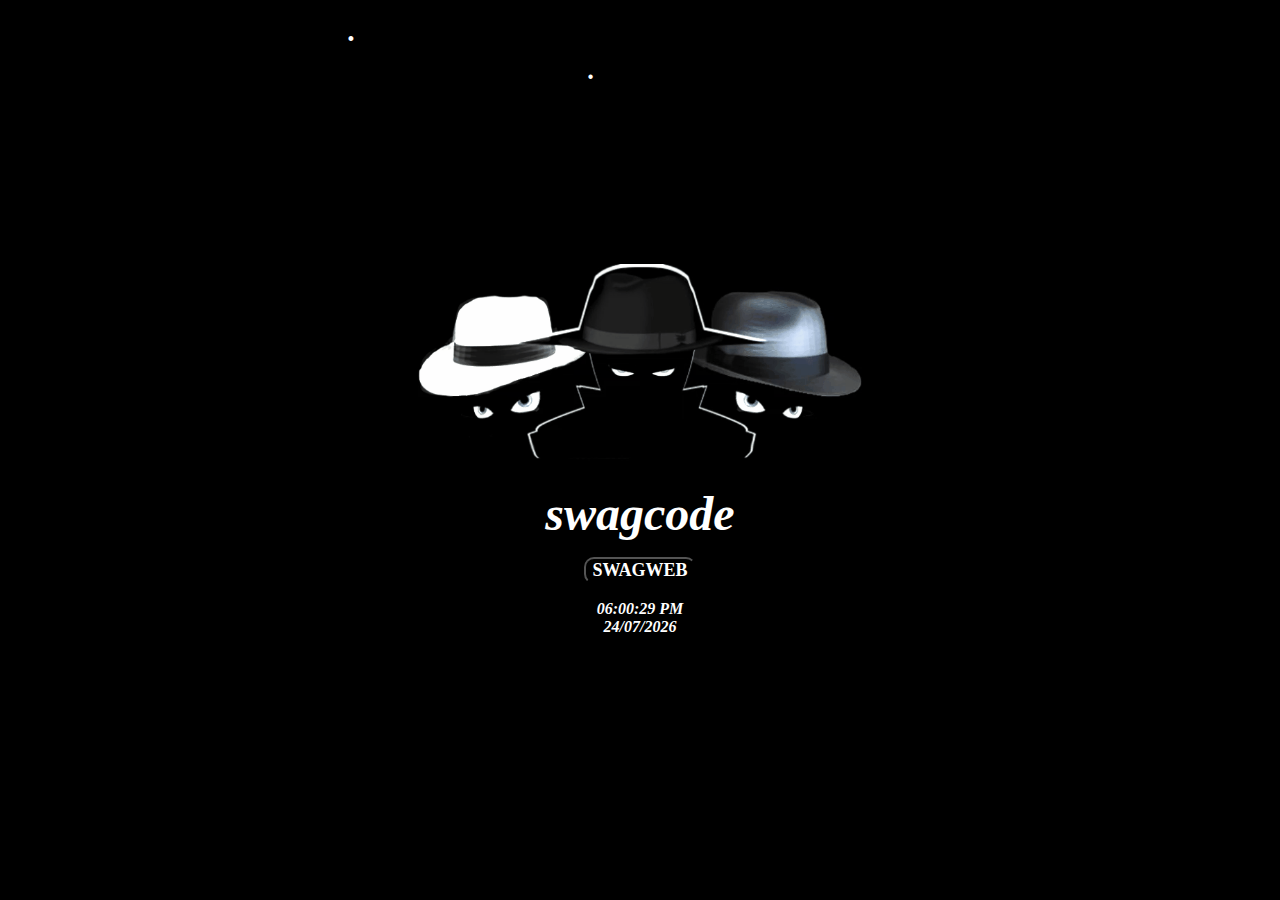
<file: index.html>
<html>
<head>
<body>
<html lang="en-US"><head><title>swagcode</title>
<link rel="icon" href="swagcode.jpg" type="image/icon type">
<meta name="description" content="there is no shield to shelter">
<script src="swagefek.js" type="text/javascript"></script>
<meta name="theme-color" content="black">
<style type="text/css">
html {background: black;color: white;text-shadow: 3px 0 3px black, 0 3px 3px black;}.getar
</style><table src="swagcode.html" height="100%" width="100%"><td align="center"><img class="diam" height="200" src="swagcode.gif"><b><i><br><br><font size="100">swagcode</font><font size="80"></font><p <div class="animasi" align="bottom"><button type="button" class="btn" onclick="window.location.href='http://swag.hackx.com/swagweb'" style="background: black; border-radius:10px; font-family:iceberg;"> <font style="font-family:iceberg; text-decoration:bold; text-shadow: 2px 0 1px black, 1px 2px 0 black;" color="white" size="4"><b>SWAGWEB</b></font></button></font>
<center>
<font color="white">
<div id="clock"></div> <script type="text/javascript" src="swagcode1.js">
</script> <script type="text/javascript" src="swagcode2.js">
</script>
</body>
</html>
</file>
